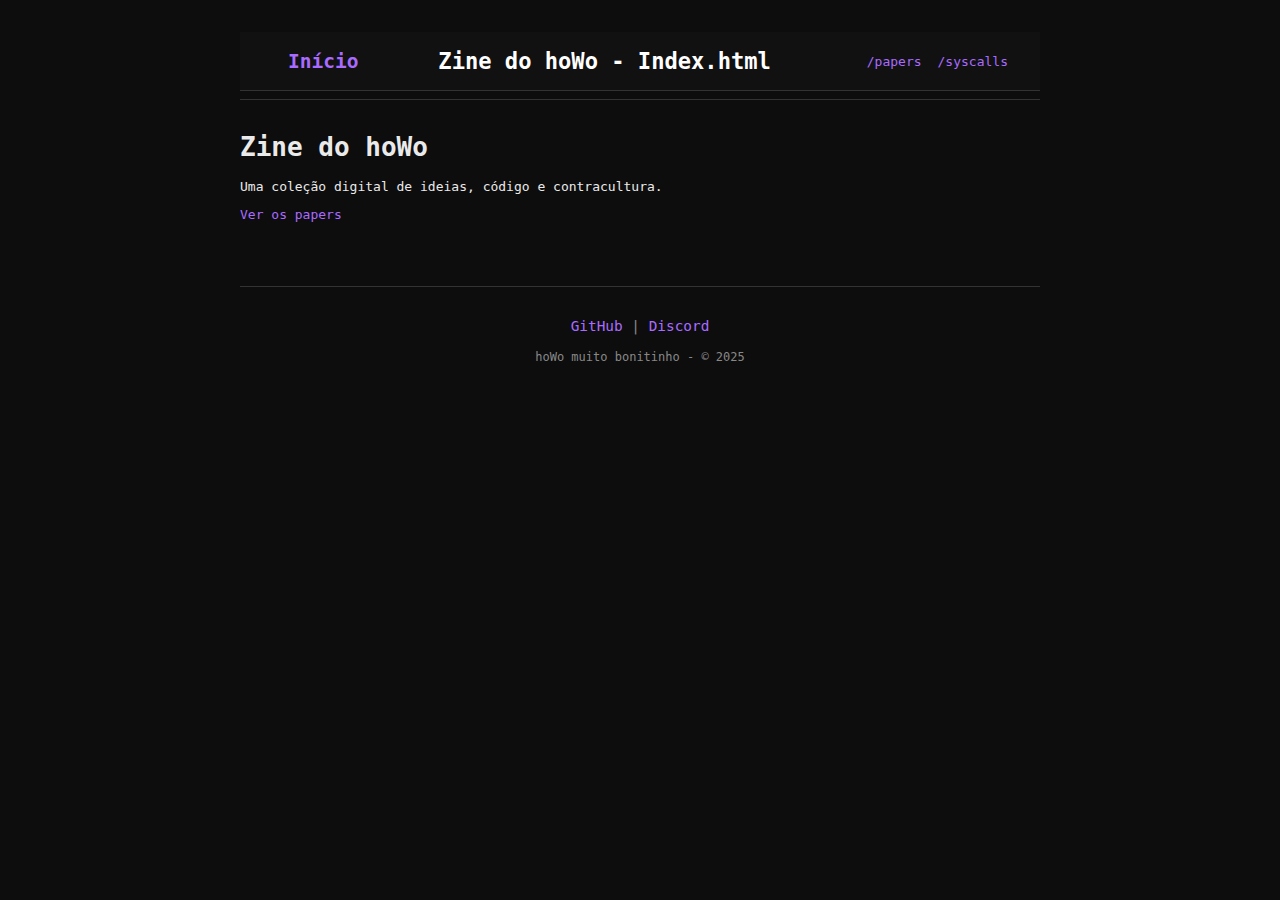
<file: index.html>
<!DOCTYPE html>
<html lang="pt-br">
<head>
    <meta charset="UTF-8">
    <meta name="viewport" content="width=device-width, initial-scale=1.0">
    <title>Zine do hoWo</title>
    <link rel="stylesheet" href="style.css">
    <script defer src="header.js"></script>
    <script defer src="footer.js"></script>
</head>
<body>
    <header id="header"></header>

    <section class="landing">
        <h1>Zine do hoWo</h1>
        <p>Uma coleção digital de ideias, código e contracultura.</p>
        <a href="./papers/">Ver os papers</a>
    </section>

    <footer id="footer"></footer>
</body>
</html>
</file>
<file: style.css>
body {
    font-family: monospace;
    background: #0d0d0d;
    color: #eaeaea;
    max-width: 800px;
    margin: auto;
    padding: 2rem;
}

a {
    color: #a96bff;
    text-decoration: none;
}

a:hover {
    text-decoration: underline;
}

article {
    border-bottom: 1px solid #333;
    margin-bottom: 2rem;
    padding-bottom: 2rem;
}

pre {
    background: #111;
    padding: 1rem;
    border-radius: 8px;
    overflow-x: auto;
}

blockquote {
    color: #888;
    border-left: 4px solid #a96bff;
    padding-left: 1rem;
    margin: 1rem 0;
}

footer {
    text-align: center;
    margin-top: 4rem;
    padding-top: 1rem;
    border-top: 1px solid #333;
    color: #888;
    font-size: 0.9rem;
}

footer a {
    color: #a96bff;
    text-decoration: none;
}

footer a:hover {
    text-decoration: underline;
}

header {
    border-bottom: 1px solid #333;
    margin-bottom: 2rem;
    padding-bottom: 0.5rem;
}

nav {
    display: flex;
    justify-content: space-between;
    align-items: center;
    padding: 1rem 2rem;
    background: #111;
    color: #a96bff;
    font-family: monospace;
    border-bottom: 1px solid #333;
}

nav a {
    text-decoration: none;
    margin-left: 1rem;
    transition: color 0.2s;
}

nav a:hover {
    color: #fff;
}

.nav-center {
    font-weight: bold;
    color: #fff;
    font-size: 1.7em;
    align-self: center;
}

.header_home {
    color: #a96bff;
    font-weight: bold;
    font-size: 1.5em;
}
</file>
